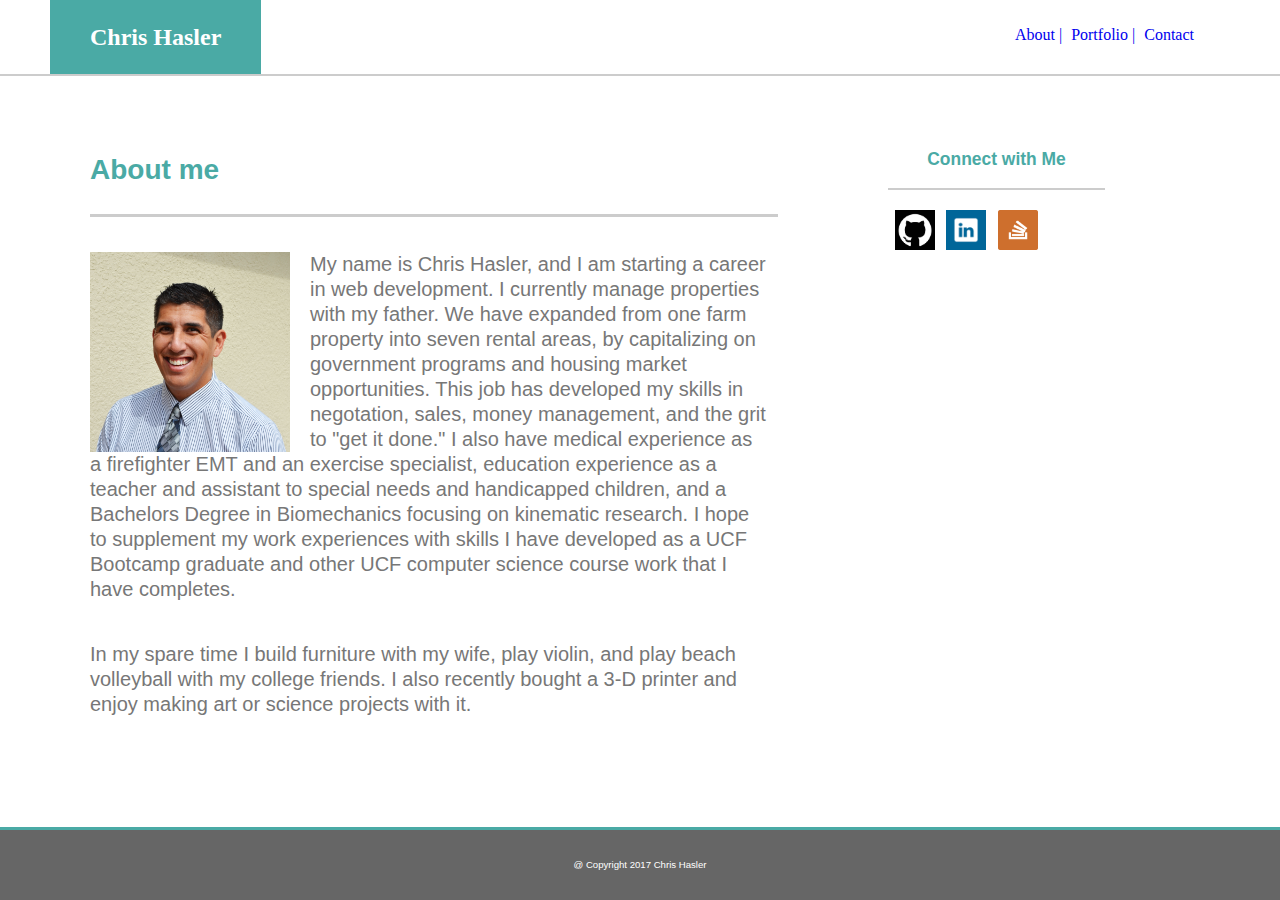
<file: index.html>
<!DOCTYPE html>
<html lang="en">
<head>
	<meta charset="UTF-8">
	<title>Chris Hasler</title>
	<link rel="stylesheet" type="text/css" href="assets/css/reset.css">
	<link rel="stylesheet" type = "text/css" href="assets/css/style.css">
</head>
<body>
	<header>
		<h2 class = "name">Chris Hasler</h2>
		<nav>
			<a href = "index.html">About     |</a>
			<a href = "portfolio.html">Portfolio      |</a>
			<a href = "contact.html">Contact   </a>
		</nav>
	</header>


	<div class = "aboutMe">	
		<h2 class ="aboutMeTitle">About me </h2>
		<img class = "profPicture" src ="assets/images/profile_pic.jpg" alt = "profile picture">
		<p> My name is Chris Hasler, and I am starting a career in web development.  I currently manage properties with my father. We have expanded from one farm property into seven rental areas, by capitalizing on government programs and housing market opportunities. This job has developed my skills in negotation, sales, money management, and the grit to "get it done." I also have medical experience as a firefighter EMT and an exercise specialist, education experience as a teacher and assistant to special needs and handicapped children, and a Bachelors Degree in Biomechanics focusing on kinematic research. I hope to supplement my work experiences with skills I have developed as a UCF Bootcamp graduate and other UCF computer science course work that I have completes.  
		</p>
		<p>
		In my spare time I build furniture with my wife, play violin, and play beach volleyball with my college friends. I also recently bought a 3-D printer and enjoy making art or science projects with it.</p>
	</div>

	<div class = "connect">
		<h3 class = "headerConnect">Connect with Me </h3>
		<div class = "connectLinks">
			<a href="https://github.com/chrissuki" target="_blank">
            	<img id="git" src="assets\images\github.png" alt="Github">
            </a>

         	<a href="https://www.linkedin.com/in/christian-hasler-85b94b139/" target="_blank">
            	<img id="link" src="assets\images\linked.png" alt="Linkedin">
            </a>

         	<a href="https://stackoverflow.com/users/7710348/chris-hasler?tab=profile" target="_blank">
            	<img id="stack" src="assets\images\stack.png" target="_blank" alt="Stack Overflow">
            </a>

        </div> 
	</div>
		
	<footer>
		@ Copyright 2017 Chris Hasler
	</footer>	
</body>
</html>
</file>
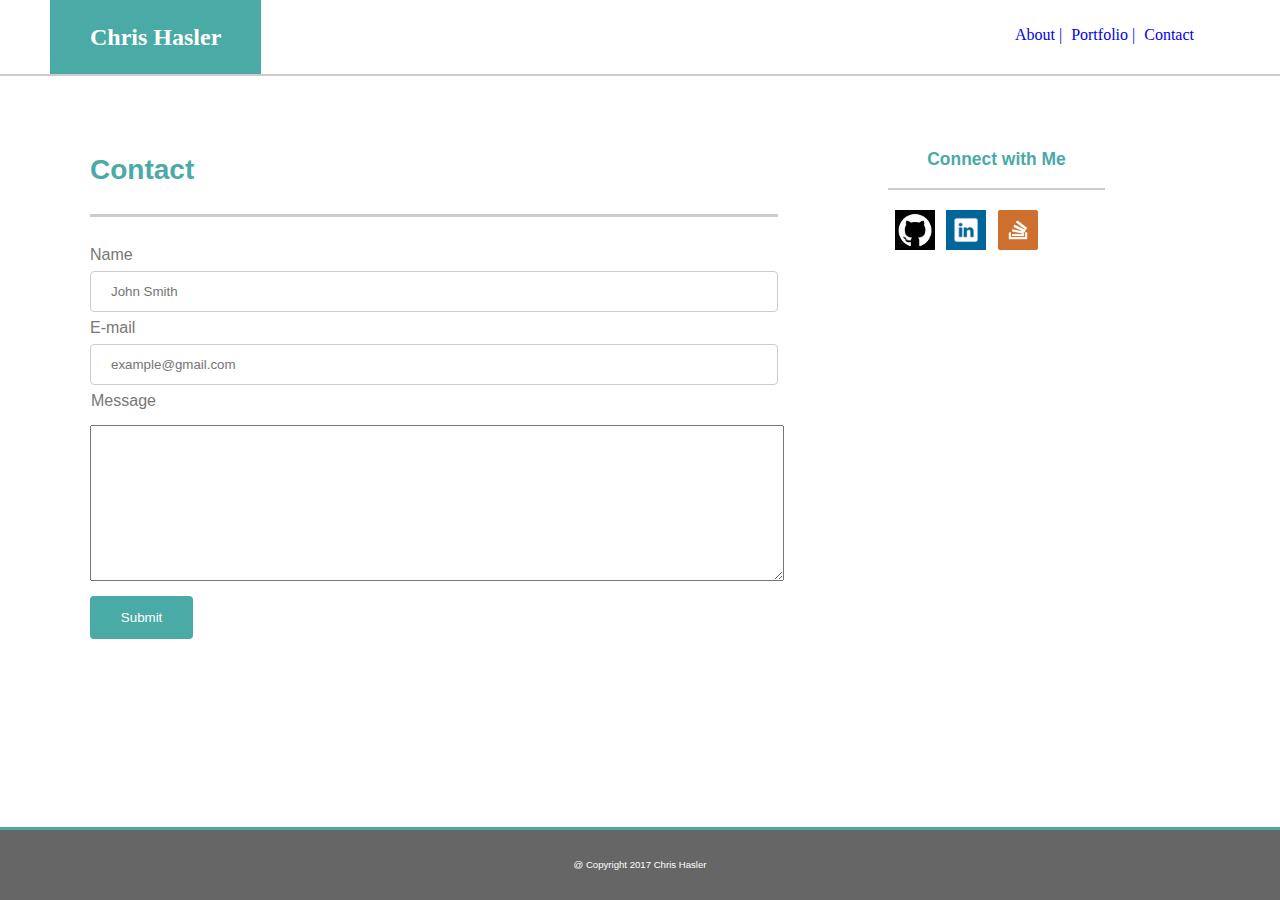
<file: contact.html>
<!DOCTYPE html>
<html lang="en">
<head>
	<meta charset="UTF-8">
	<title>Contact Chris Hasler</title>
	<link rel = "stylesheet" type = "text/css" href = "assets/css/reset.css">
	<link rel = "stylesheet" type = "text/css" href = "assets/css/style.css">
</head>
<body>
	<header>
		<h2 class = "name">Chris Hasler </h2>
		<nav>
			<a class = "links" href = "index.html">About  |</a>
			<a class = "links" href = "portfolio.html">Portfolio   |</a>
			<a class = "links" href = "contact.html">Contact</a>
		</nav>		
	</header>

	<container class = "contactBox">
		<h2 class= "contactHeading">Contact</h2>
		<form action="/action_page.php">
    		<label for="name">Name</label>
    		<input type="text" id="name" name="firstname" placeholder="John Smith" maxlength="40">

    		<label for="email">E-mail</label>
	    	<input type="text" id="email" name="lastname" placeholder="example@gmail.com" maxlength="40">

    		<label class = "messageHeading" for="message">Message</label><br><br>
    		<textarea class="longInput" rows="10"></textarea>

    		<input type="submit" value="Submit">
  		</form>
	</container>

	<div class = "connect">
		<h3 class = "headerConnect">Connect with Me </h3>
		<div class = "connectLinks">
			<a href="https://github.com/chrissuki" target="_blank">
            	<img id="git" src="assets\images\github.png" alt="Github">
            </a>

         	<a href="https://www.linkedin.com/in/christian-hasler-85b94b139/" target="_blank">
            	<img id="link" src="assets\images\linked.png" alt="Linkedin">
            </a>

         	<a href="https://stackoverflow.com/users/7710348/chris-hasler?tab=profile" target="_blank">
            	<img id="stack" src="assets\images\stack.png" target="_blank" alt="Stack Overflow">
            </a>

        </div> 
	</div>
		
	<footer>
		@ Copyright 2017 Chris Hasler
	</footer>	
</body>
</html>
</file>
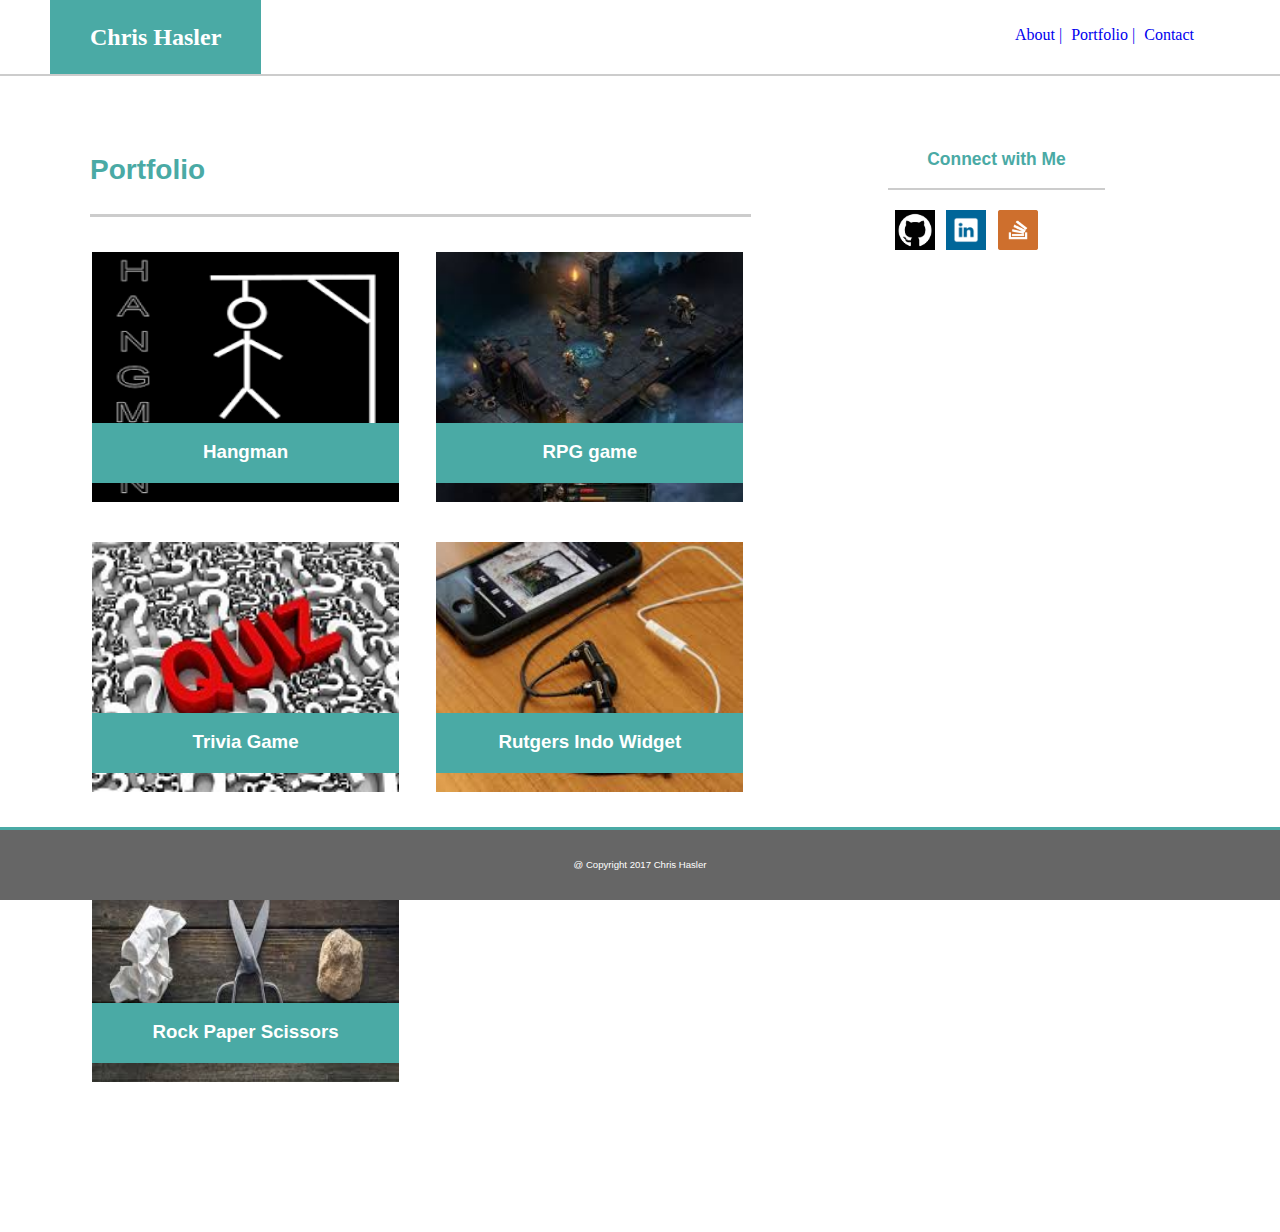
<file: portfolio.html>
<!DOCTYPE html>
<html lang="en">
<head>
	<meta charset="UTF-8">
	<title>Chris Hasler</title>
	<link rel="stylesheet" type="text/css" href="assets/css/reset.css">
	<link rel="stylesheet" type = "text/css" href="assets/css/style.css">
</head>
<body>
	<header>
		<h2 class = "name">Chris Hasler</h2>
		<nav>
			<a href = "index.html">About  |</a>
			<a href = "portfolio.html">Portfolio   |</a>
			<a href = "contact.html">Contact   </a>
		</nav>
	</header>

	<div class = "portfolio">
		<h2 class = "aboutMeTitle portfolioHeader"> Portfolio </h2>
		
		<div class = "portfolioBox">
			<a class = "portfolioLink" href = "#"><img class = "portfolioPic" src = "assets/images/hangman2.png"></a>
			<h3 class = "portfolioBoxHeader">Hangman </h3>		
		</div>

		<div class = "portfolioBox">
			<a href = "#"><img class = "portfolioPic" src = "assets/images/rpg.jpg"></a>
			<h3 class = "portfolioBoxHeader">RPG game</h3>		
		</div>

		<div class = "portfolioBox">
			<a href = "#"><img class = "portfolioPic" src = "assets/images/trivia2.jpg"> </a>
			<h3 class = "portfolioBoxHeader">Trivia Game</h3>
		</div>

		<div class = "portfolioBox">
			<a href = "#"> <img class = "portfolioPic" src = "assets/images/rutgers.jpg"> </a>
			<h3 class = "portfolioBoxHeader">Rutgers Indo Widget</h3>		
		</div>

		<div class = "portfolioBox">
			<img class = "portfolioPic rps" src = "assets/images/rockpaperscissors.jpg">
			<h3 class = "portfolioBoxHeader">Rock Paper Scissors </h3>		
		</div>
	</div>

	<div class = "connect">
		<h3 class = "headerConnect">Connect with Me </h3>
		<div class = "connectLinks">
			<a href="https://github.com/chrissuki" target="_blank">
            	<img id="git" src="assets\images\github.png" alt="Github">
            </a>

         	<a href="https://www.linkedin.com/in/christian-hasler-85b94b139/" target="_blank">
            	<img id="link" src="assets\images\linked.png" alt="Linkedin">
            </a>

         	<a href="https://stackoverflow.com/users/7710348/chris-hasler?tab=profile" target="_blank">
            	<img id="stack" src="assets\images\stack.png" target="_blank" alt="Stack Overflow">
            </a>

        </div> 
	</div>

<footer>
	@ Copyright 2017 Chris Hasler
</footer>	

</body>
</html>
</file>
<file: assets/css/style.css>
/* css for html portfolio, contact, and index */

body {
	font-family: 'Arial', 'Helvetica Neue', Helvetica, sans-serif;
	background-color: #ffffff;
	border-color: #dddddd;
	color:#777777;
	margin:0px 0px 0px 0px;
	padding:0;
	background-image: url('https://wallpaperscraft.com/image/gray_emboss_circles_decorative_coating_72421_2560x1440.jpg');
	
}

/*header css */
header {
	background-color: #ffffff;
	border-color: #cccccc;
	font-family: 'Georgia', Times, Times New Roman, serif;
	float:left;
	width:100%;
	border-style: solid;
    border-width:0px 0px 2px 0px;
    margin: 0px 0px 0px 0px;
    overflow:hidden;
}    

h2{
	margin:0px 0px 0px 0px;
}

.name{
	background-color: #4aaaa5;
    color: white;
    float: left;
    padding: 25px;
    padding-left: 40px;
    padding-right: 40px;
    margin: 0px 0px 0px 50px;
}
nav{
	float:left;
	position:absolute;
	top: 27px;
    right: 86px;
}
a {
	margin-left:5px;
	margin-top:15px;
	text-decoration: none;
}
a:hover {
	color:red;
}

/* About me section */
.aboutMe{
	clear:both;
	float:left;
	width:60%;
	background-color:#ffffff;
	margin:50px 0px 125px 50px;
}

h2, h3{
	color:#4aaaa5;
}

.aboutMeTitle{
	margin: 0px 40px 35px 40px;
	padding-top:30px;
	padding: 30px 16px 30px 0px;
	border-style: solid;
	border-width:0px;
    border-bottom-width: 3px;
    border-color: #cccccc;
    font-size:175%;
}

.profPicture{
	margin:0px 20px 0px 40px;
	width:200px;
	height:200px;
	float:left;
}

p{
	margin:0px 50px 40px 40px;
	float:none;
	font-size:125%;
	line-height:125%;
}

/*contact box*/
.contactBox{
	float:left;
	width:60%;
	height:550px;
	background-color:#ffffff;
	margin:50px 0px 106px 50px;
}

.contactHeading{
	margin: 0px 40px 60px 40px;
	padding-top:30px;
	padding-bottom:30px;
	border-style: solid;
	border-width:0px;
    border-bottom-width: 3px;
    border-color: #cccccc;
    font-size:175%;
}

form{
	margin:-30px 40px 0px 40px;
}

input[type=text], select {
    width: 100%;
    padding: 12px 20px;
    margin: 8px 0px 8px 0px;
    display: inline-block;
    border: 1px solid #ccc;
    border-radius: 4px;
    box-sizing: border-box;
}
.messageHeading{
	padding:1px;
}
textarea{
	width:100%;
	height:20%;
}

/*submit button */
input[type=submit] {
    width: 15%;
    height: 2%;
    background-color: #4aaaa5;
    color: white;
    padding: 14px 20px;
    margin: 12px 0;
    border: none;
    border-radius: 4px;
    cursor: pointer;
}
input[type=submit]:hover {
    background-color: #348E8E;
}


/*Connect with me box*/
.connect{
	margin:50px 0px 0px 50px;
	width:20%;
	height:155px;
	float:left;
	background-color:#ffffff;

}

.headerConnect{
	text-align:center;
	border-bottom-style:solid;
	border-bottom-width:2px;
	border-bottom-color:#cccccc;
	padding-bottom:20px;
	padding-top:20px;
	margin: 5px 19px 0px 20px;
    font-size: 109%;
}

#git,#link,#stack{
	margin:0px 0px 0px 0px;
	width: 40px;
    margin-left: 2px;
}
.connectLinks{
	margin: 20px 0px 0px 20px;
}
/*Portfolio*/
.portfolio{
	clear:both;
	float:left;
	width:60%;
	height:1000px;
	background-color:#ffffff;
	margin:50px 0px 106px 50px;
}
.portfolioHeader{
	width:84%;
}
.portfolioBox{
	float:left;
	width: 40%;
	height: 250px;
	margin-left:37px;
	margin-bottom:40px;
	position:relative;
}
.portfolioBox:hover{
	-ms-transform: rotate(2deg); /* IE 9 */
    -webkit-transform: rotate(2deg); /* Chrome, Safari, Opera */
    transform: rotate(2deg);
    filter:brightness(0.7);
}
.portfolioPic{
	width: 100%;
	height: 250px;
	border: 1px solid black;
	border:0px;
	margin:0px 2px 0px 0px;
}
.portfolioBoxHeader{
	background-color: #4aaaa5;
	color:white;
	text-align:center;
	padding-top:20px;
	padding-bottom:20px;
	width:100%;
	height:20px;
	position:absolute;
	bottom: 0px;
	left:5px;
}
.rps{
	margin-left:5px;
}


/* footer */
footer{
	clear:both;
	overflow:hidden;
	background-color: #666666;
	font-size:60%;
	padding-top:30px;
	padding-bottom:30px;
	text-align:center;
	color:white;
	border-top-style:solid;
	border-top-width:3px;
	border-top-color:#4aaaa5;
    width:100%;
    position:fixed;
    bottom:0;
    left:0;
}
</file>
